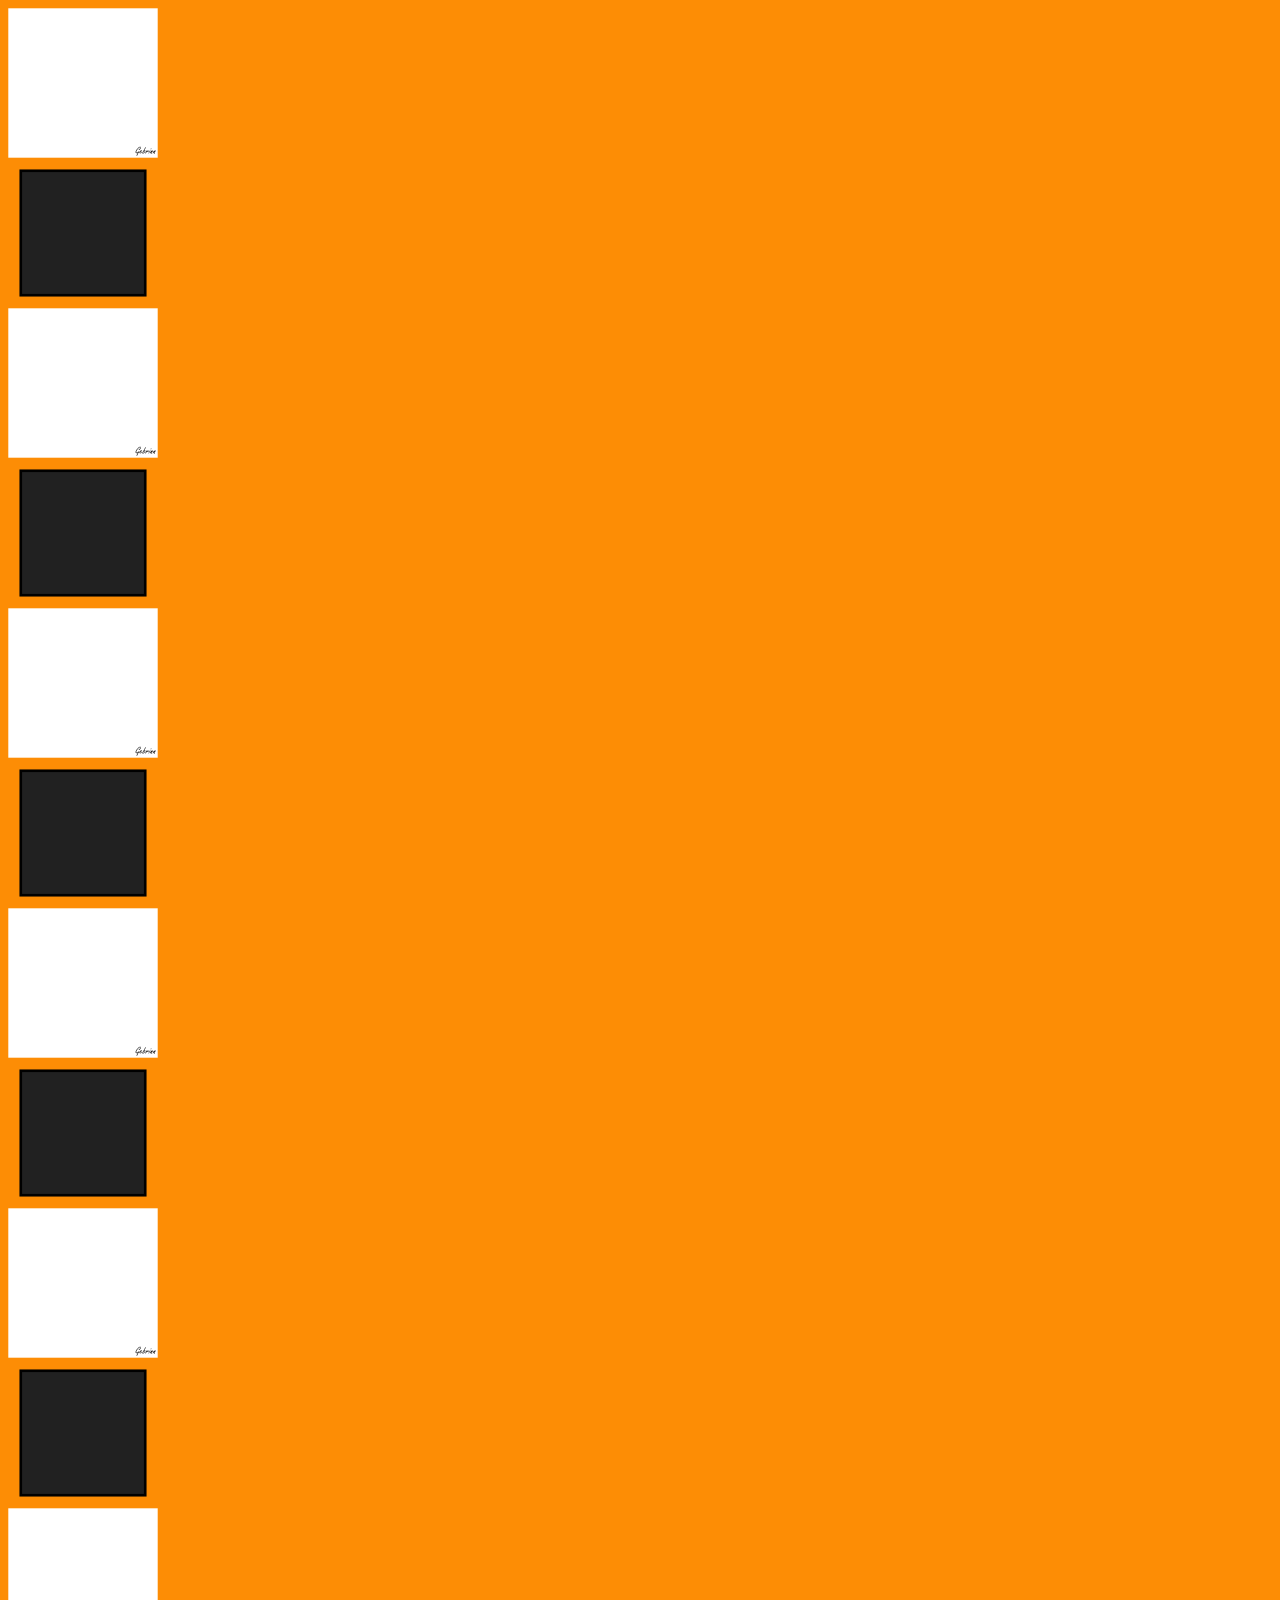
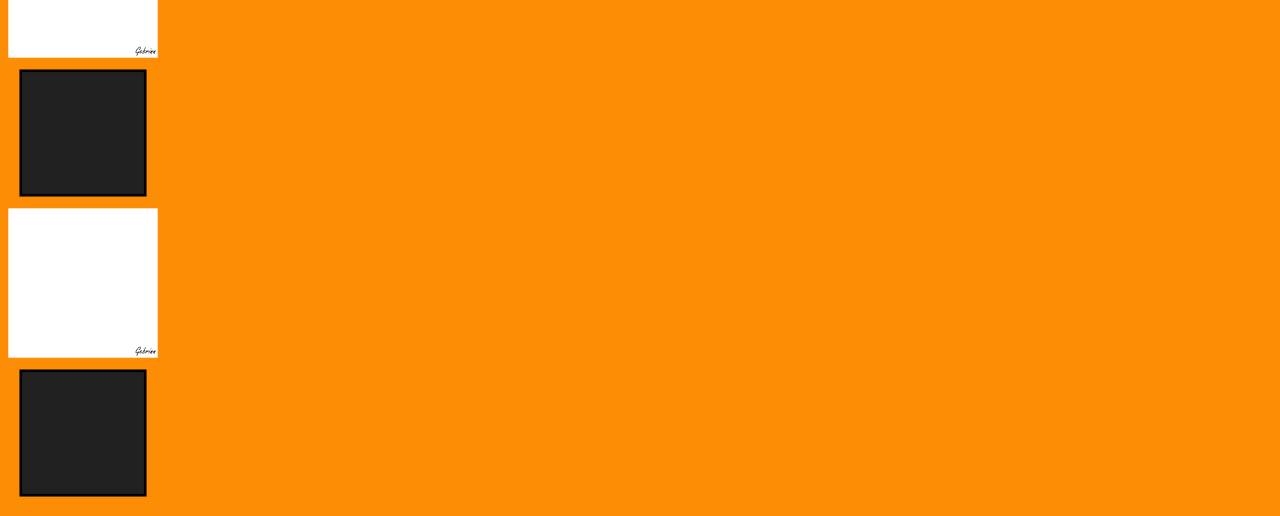
<file: index.html>
<html lang="en">
<head>
    <meta charset="UTF-8">
    <meta http-equiv="X-UA-Compatible" content="IE=edge">
    <meta name="viewport" content="width=device-width, initial-scale=1.0">
    <title>Página Inicial</title>
    <link href="https://cdn.jsdelivr.net/npm/bootstrap@5.3.1/dist/css/bootstrap.min.css" rel="stylesheet" integrity="sha384-4bw+/aepP/YC94hEpVNVgiZdgIC5+VKNBQNGCHeKRQN+PtmoHDEXuppvnDJzQIu9" crossorigin="anonymous">
    <link rel="stylesheet" type="text/css" href="style.css" media="screen" />
    <script src="https://cdn.jsdelivr.net/npm/@popperjs/core@2.11.8/dist/umd/popper.min.js" integrity="sha384-I7E8VVD/ismYTF4hNIPjVp/Zjvgyol6VFvRkX/vR+Vc4jQkC+hVqc2pM8ODewa9r" crossorigin="anonymous"></script>
<script src="https://cdn.jsdelivr.net/npm/bootstrap@5.3.1/dist/js/bootstrap.min.js" integrity="sha384-Rx+T1VzGupg4BHQYs2gCW9It+akI2MM/mndMCy36UVfodzcJcF0GGLxZIzObiEfa" crossorigin="anonymous"></script>
</head>
<body>
 <div class="row">
    <div class="col">
        <img src="quadrado-branco-png-3-Copy-1.png" width="150" height="150"> 
        </div>
        <div class="col">
            <img src="untitleddesign_2_original-1-300x300.png"width="150" height="150">
        </div>

        <div class="col">
            <img src="quadrado-branco-png-3-Copy-1.png" width="150" height="150"> 
            </div>
            <div class="col">
                <img src="untitleddesign_2_original-1-300x300.png"width="150" height="150">
            </div>

            <div class="col">
                <img src="quadrado-branco-png-3-Copy-1.png" width="150" height="150"> 
                </div>
                <div class="col">
                    <img src="untitleddesign_2_original-1-300x300.png"width="150" height="150">
                </div>

                <div class="col">
                    <img src="quadrado-branco-png-3-Copy-1.png" width="150" height="150"> 
                    </div>



 </div>

 <div class="row">             
    <div class="col">
        <img src="untitleddesign_2_original-1-300x300.png" width="150" height="150"> 
        </div>
        <div class="col">
            <img src="quadrado-branco-png-3-Copy-1.png" width="150" height="150">
        </div>


        <div class="col">
            <img src="untitleddesign_2_original-1-300x300.png" width="150" height="150"> 
            </div>
            <div class="col">
                <img src="quadrado-branco-png-3-Copy-1.png"width="150" height="150">
            </div>

            <div class="col">
                <img src="untitleddesign_2_original-1-300x300.png" width="150" height="150"> 
                </div>
                <div class="col">
                    <img src="quadrado-branco-png-3-Copy-1.png"width="150" height="150">
                </div>

                <div class="col">
                    <img src="untitleddesign_2_original-1-300x300.png" width="150" height="150"> 
                    </div>
                    

               

 </div>

                

                    

                       
</body> 
</html>
</file>
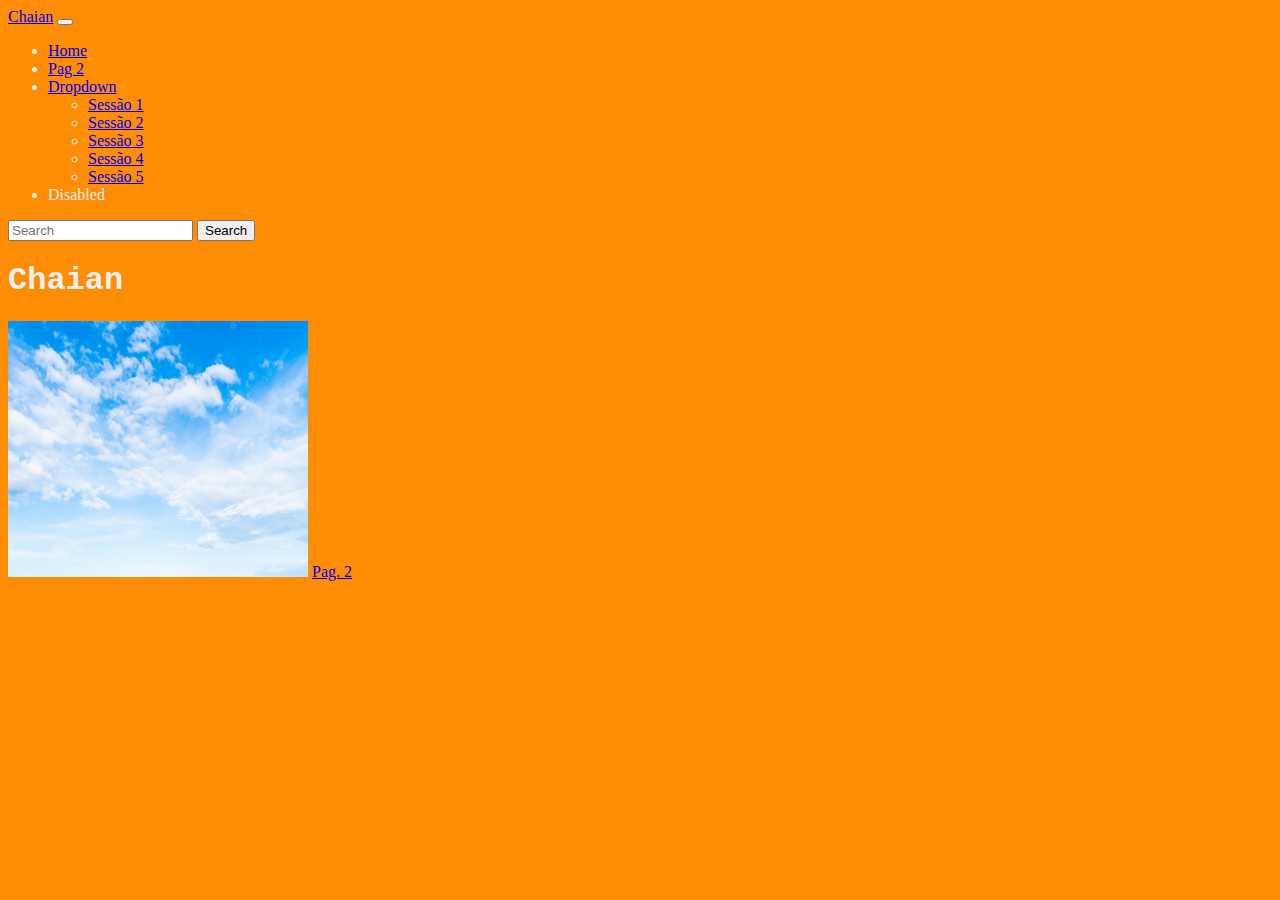
<file: index2.html>
<!DOCTYPE html>
<html lang="en">
<head>
    <meta charset="UTF-8">
    <meta http-equiv="X-UA-Compatible" content="IE=edge">
    <meta name="viewport" content="width=device-width, initial-scale=1.0">
    <title>Chaian</title>
    <link href="https://cdn.jsdelivr.net/npm/bootstrap@5.3.1/dist/css/bootstrap.min.css" rel="stylesheet" integrity="sha384-4bw+/aepP/YC94hEpVNVgiZdgIC5+VKNBQNGCHeKRQN+PtmoHDEXuppvnDJzQIu9" crossorigin="anonymous">
    <link rel="stylesheet" type="text/css" href="style.css" media="screen" />
    <script src="https://cdn.jsdelivr.net/npm/@popperjs/core@2.11.8/dist/umd/popper.min.js" integrity="sha384-I7E8VVD/ismYTF4hNIPjVp/Zjvgyol6VFvRkX/vR+Vc4jQkC+hVqc2pM8ODewa9r" crossorigin="anonymous"></script>
<script src="https://cdn.jsdelivr.net/npm/bootstrap@5.3.1/dist/js/bootstrap.min.js" integrity="sha384-Rx+T1VzGupg4BHQYs2gCW9It+akI2MM/mndMCy36UVfodzcJcF0GGLxZIzObiEfa" crossorigin="anonymous"></script>
</head>
<body>
    <nav class="navbar navbar-expand-lg bg-body-tertiary">
        <div class="container-fluid">
          <a class="navbar-brand" href="index.html">Chaian</a>
          <button class="navbar-toggler" type="button" data-bs-toggle="collapse" data-bs-target="#navbarSupportedContent" aria-controls="navbarSupportedContent" aria-expanded="false" aria-label="Toggle navigation">
            <span class="navbar-toggler-icon"></span>
          </button>
          <div class="collapse navbar-collapse" id="navbarSupportedContent">
            <ul class="navbar-nav me-auto mb-2 mb-lg-0">
              <li class="nav-item">
                <a class="nav-link active" aria-current="page" href="#">Home</a>
              </li>
              <li class="nav-item">
                <a class="nav-link" href="sessao1.html">Pag 2</a>
              </li>
              <li class="nav-item dropdown">
                <a class="nav-link dropdown-toggle" href="#" role="button" data-bs-toggle="dropdown" aria-expanded="false">
                  Dropdown
                </a>
                <ul class="dropdown-menu">
                  <li><a class="dropdown-item" href="sessao1.html">Sessão 1</a></li>
                  <li><a class="dropdown-item" href="sessao2.html">Sessão 2</a></li>
                  <li><a class="dropdown-item" href="sessao3.html">Sessão 3</a></li>
                  <li><a class="dropdown-item" href="sessao4.html">Sessão 4</a></li>
                  <li><a class="dropdown-item" href="sessao5.html">Sessão 5</a></li>
                </ul>
              </li>
              <li class="nav-item">
                <a class="nav-link disabled" aria-disabled="true">Disabled</a>
              </li>
            </ul>
            <form class="d-flex" role="search">
              <input class="form-control me-2" type="search" placeholder="Search" aria-label="Search">
              <button class="btn btn-outline-success" type="submit">Search</button>
            </form>
          </div>
        </div>
      </nav>
      <div class="container">
        <h1>Chaian</h1>
      </div>
      <div class="container">
        <img src="nuvem-branca-no-ceu-azul_74190-2381.avif" alt="1S" width="300" height="256"></td>
        <a href="sessao1.html">Pag. 2</a>
      </div>
   </body>
</html>
</file>
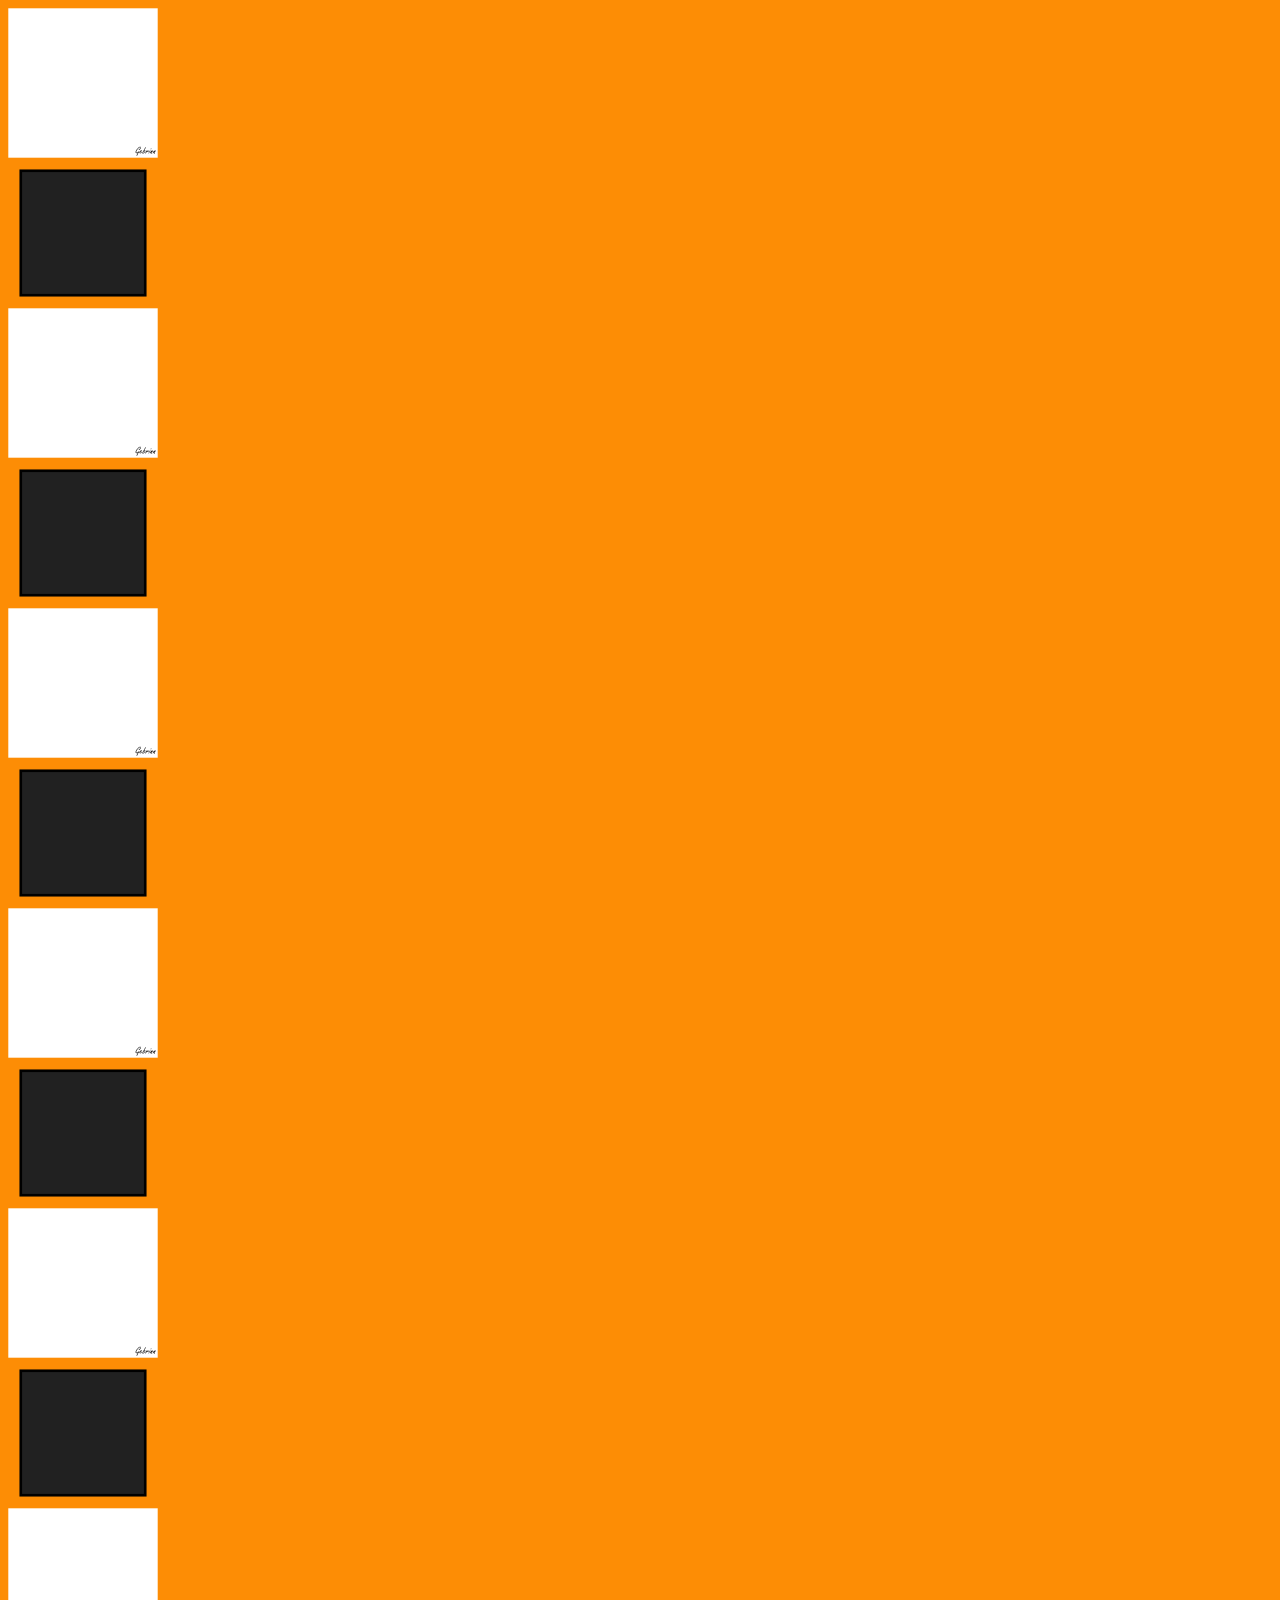
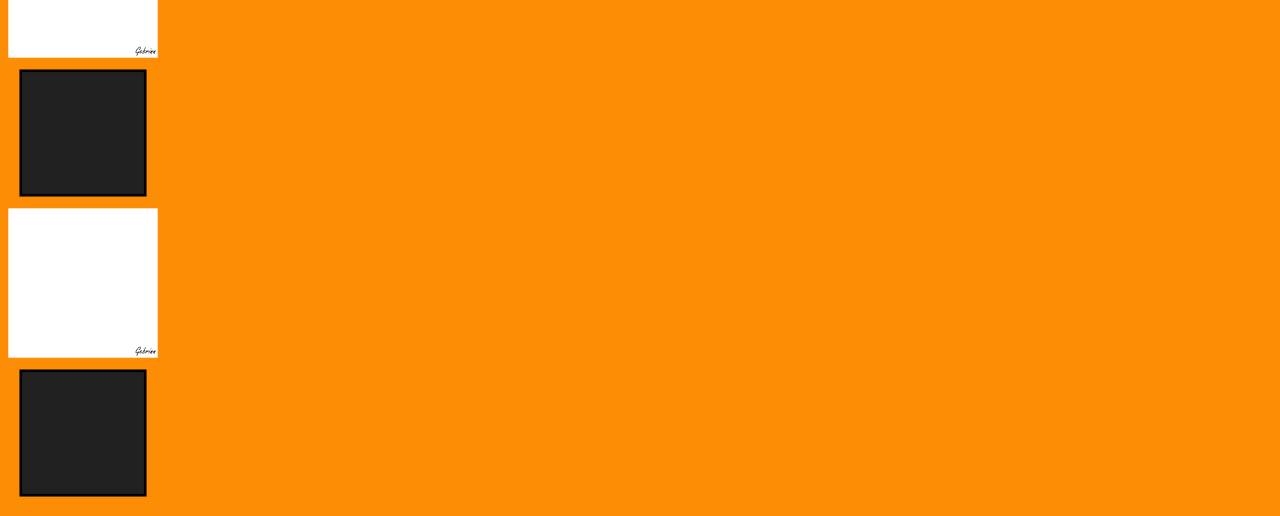
<file: index3.html>
<html lang="en">
<head>
    <meta charset="UTF-8">
    <meta http-equiv="X-UA-Compatible" content="IE=edge">
    <meta name="viewport" content="width=device-width, initial-scale=1.0">
    <title>Página Inicial</title>
    <link href="https://cdn.jsdelivr.net/npm/bootstrap@5.3.1/dist/css/bootstrap.min.css" rel="stylesheet" integrity="sha384-4bw+/aepP/YC94hEpVNVgiZdgIC5+VKNBQNGCHeKRQN+PtmoHDEXuppvnDJzQIu9" crossorigin="anonymous">
    <link rel="stylesheet" type="text/css" href="style.css" media="screen" />
    <script src="https://cdn.jsdelivr.net/npm/@popperjs/core@2.11.8/dist/umd/popper.min.js" integrity="sha384-I7E8VVD/ismYTF4hNIPjVp/Zjvgyol6VFvRkX/vR+Vc4jQkC+hVqc2pM8ODewa9r" crossorigin="anonymous"></script>
<script src="https://cdn.jsdelivr.net/npm/bootstrap@5.3.1/dist/js/bootstrap.min.js" integrity="sha384-Rx+T1VzGupg4BHQYs2gCW9It+akI2MM/mndMCy36UVfodzcJcF0GGLxZIzObiEfa" crossorigin="anonymous"></script>
</head>
<body>
 <div class="row">
    <div class="col">
        <img src="quadrado-branco-png-3-Copy-1.png" width="150" height="150"> 
        </div>
        <div class="col">
            <img src="untitleddesign_2_original-1-300x300.png"width="150" height="150">
        </div>

        <div class="col">
            <img src="quadrado-branco-png-3-Copy-1.png" width="150" height="150"> 
            </div>
            <div class="col">
                <img src="untitleddesign_2_original-1-300x300.png"width="150" height="150">
            </div>

            <div class="col">
                <img src="quadrado-branco-png-3-Copy-1.png" width="150" height="150"> 
                </div>
                <div class="col">
                    <img src="untitleddesign_2_original-1-300x300.png"width="150" height="150">
                </div>

                <div class="col">
                    <img src="quadrado-branco-png-3-Copy-1.png" width="150" height="150"> 
                    </div>



 </div>

 <div class="row">             
    <div class="col">
        <img src="untitleddesign_2_original-1-300x300.png" width="150" height="150"> 
        </div>
        <div class="col">
            <img src="quadrado-branco-png-3-Copy-1.png" width="150" height="150">
        </div>


        <div class="col">
            <img src="untitleddesign_2_original-1-300x300.png" width="150" height="150"> 
            </div>
            <div class="col">
                <img src="quadrado-branco-png-3-Copy-1.png"width="150" height="150">
            </div>

            <div class="col">
                <img src="untitleddesign_2_original-1-300x300.png" width="150" height="150"> 
                </div>
                <div class="col">
                    <img src="quadrado-branco-png-3-Copy-1.png"width="150" height="150">
                </div>

                <div class="col">
                    <img src="untitleddesign_2_original-1-300x300.png" width="150" height="150"> 
                    </div>
                    

               

 </div>

                

                    

                       
</body> 
</html>
</file>
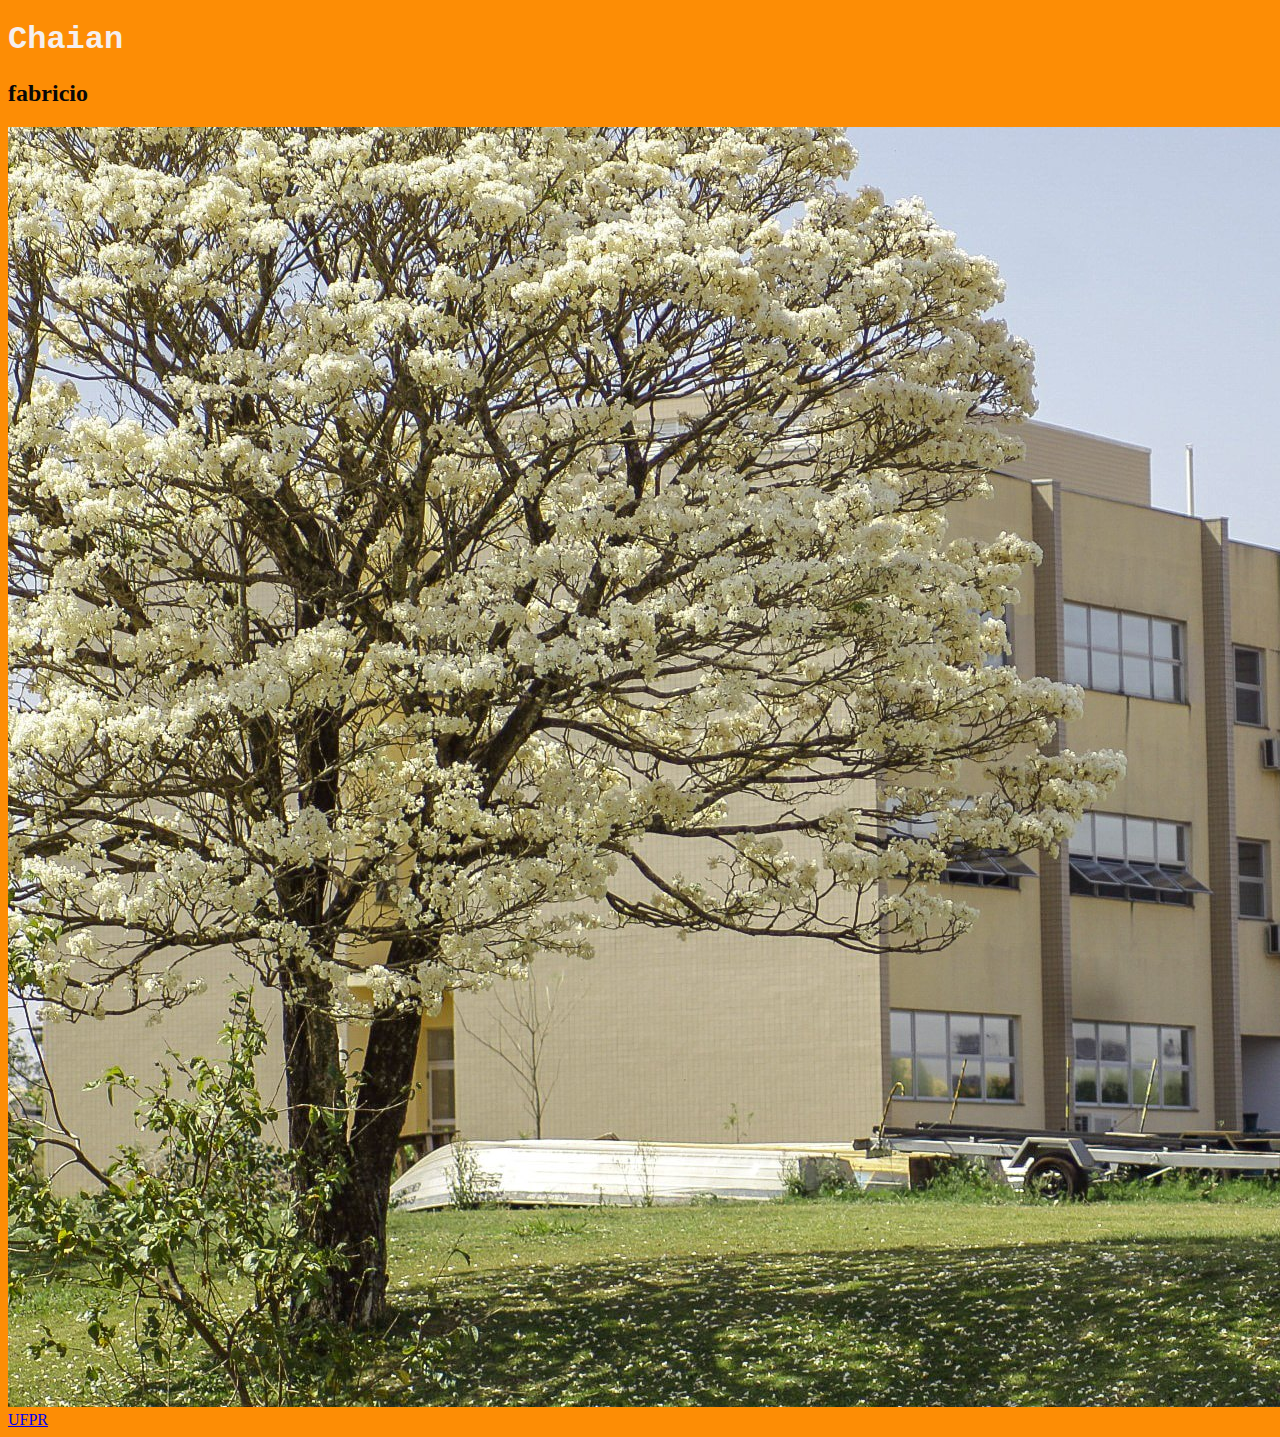
<file: index4.html>
<!DOCTYPE html>
<html lang="en">
<head>
    <meta charset="UTF-8">
    <meta name="viewport" content="width=device-width, initial-scale=1.0">
    <title>Chaian</title>
    <link rel="stylesheet" type="text/css" href="style.css" media="screen"/>
</head>
<body>
    <h1>Chaian</h1>
    <h2>fabricio</h2>
    <img src="70294478_3313134422037706_4506599146630676480_n.jpg" alt="UFPR">
    <a href="file:///tmp/guest-0ytmc9/Documentos/70294478_3313134422037706_4506599146630676480_n.jpg">UFPR</a>
</body>
</html>
</file>
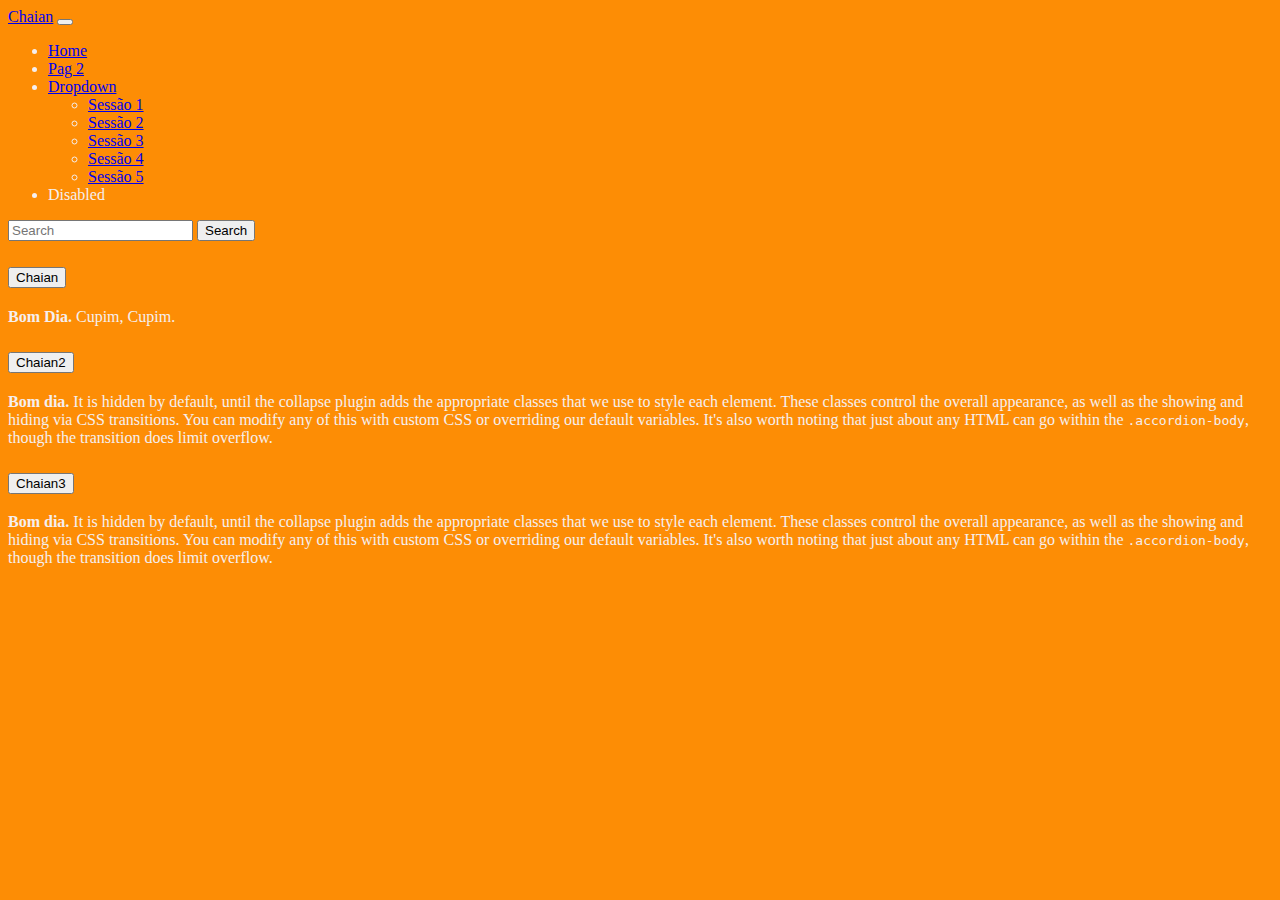
<file: sessao1.html>
<!DOCTYPE html>
<html lang="en">
<head>
    <meta charset="UTF-8">
    <link href="https://cdn.jsdelivr.net/npm/bootstrap@5.3.1/dist/css/bootstrap.min.css" rel="stylesheet" integrity="sha384-4bw+/aepP/YC94hEpVNVgiZdgIC5+VKNBQNGCHeKRQN+PtmoHDEXuppvnDJzQIu9" crossorigin="anonymous">
    <meta name="viewport" content="width=>, initial-scale=1.0">
    <title>sessao1</title>
    <link href="https://cdn.jsdelivr.net/npm/bootstrap@5.3.1/dist/css/bootstrap.min.css" rel="stylesheet" integrity="sha384-4bw+/aepP/YC94hEpVNVgiZdgIC5+VKNBQNGCHeKRQN+PtmoHDEXuppvnDJzQIu9" crossorigin="anonymous">
    <link rel="stylesheet" type="text/css" href="style.css" media="screen" />
    <script src="https://cdn.jsdelivr.net/npm/@popperjs/core@2.11.8/dist/umd/popper.min.js" integrity="sha384-I7E8VVD/ismYTF4hNIPjVp/Zjvgyol6VFvRkX/vR+Vc4jQkC+hVqc2pM8ODewa9r" crossorigin="anonymous"></script>
<script src="https://cdn.jsdelivr.net/npm/bootstrap@5.3.1/dist/js/bootstrap.min.js" integrity="sha384-Rx+T1VzGupg4BHQYs2gCW9It+akI2MM/mndMCy36UVfodzcJcF0GGLxZIzObiEfa" crossorigin="anonymous"></script>
</head>
</head>
<body>
</div>
  <nav class="navbar navbar-expand-lg bg-body-tertiary">
    <div class="container-fluid">
      <a class="navbar-brand" href="index.html">Chaian</a>
      <button class="navbar-toggler" type="button" data-bs-toggle="collapse" data-bs-target="#navbarSupportedContent" aria-controls="navbarSupportedContent" aria-expanded="false" aria-label="Toggle navigation">
        <span class="navbar-toggler-icon"></span>
      </button>
      <div class="collapse navbar-collapse" id="navbarSupportedContent">
        <ul class="navbar-nav me-auto mb-2 mb-lg-0">
          <li class="nav-item">
            <a class="nav-link active" aria-current="page" href="#">Home</a>
          </li>
          <li class="nav-item">
            <a class="nav-link" href="sessao1.html">Pag 2</a>
          </li>
          <li class="nav-item dropdown">
            <a class="nav-link dropdown-toggle" href="#" role="button" data-bs-toggle="dropdown" aria-expanded="false">
              Dropdown
            </a>
            <ul class="dropdown-menu">
              <li><a class="dropdown-item" href="sessao1.html">Sessão 1</a></li>
              <li><a class="dropdown-item" href="sessao2.html">Sessão 2</a></li>
              <li><a class="dropdown-item" href="sessao3.html">Sessão 3</a></li>
              <li><a class="dropdown-item" href="sessao4.html">Sessão 4</a></li>
              <li><a class="dropdown-item" href="sessao5.html">Sessão 5</a></li>
            </ul>
          </li>
          <li class="nav-item">
            <a class="nav-link disabled" aria-disabled="true">Disabled</a>
          </li>
        </ul>
        <form class="d-flex" role="search">
          <input class="form-control me-2" type="search" placeholder="Search" aria-label="Search">
          <button class="btn btn-outline-success" type="submit">Search</button>
        </form>
      </div>
    </div>
  </nav>
  <div class="container">
  <div class="accordion" id="accordionExample">
  <div class="accordion-item">
    <h2 class="accordion-header">
      <button class="accordion-button" type="button" data-bs-toggle="collapse" data-bs-target="#collapseOne" aria-expanded="true" aria-controls="collapseOne">
        Chaian
      </button>
    </h2>
    <div id="collapseOne" class="accordion-collapse collapse show" data-bs-parent="#accordionExample">
      <div class="accordion-body">
        <strong>Bom Dia.</strong> Cupim, Cupim.
      </div>
    </div>
  </div>
  <div class="accordion-item">
    <h2 class="accordion-header">
      <button class="accordion-button collapsed" type="button" data-bs-toggle="collapse" data-bs-target="#collapseTwo" aria-expanded="false" aria-controls="collapseTwo">
        Chaian2
      </button>
    </h2>
    <div id="collapseTwo" class="accordion-collapse collapse" data-bs-parent="#accordionExample">
      <div class="accordion-body">
        <strong>Bom dia.</strong> It is hidden by default, until the collapse plugin adds the appropriate classes that we use to style each element. These classes control the overall appearance, as well as the showing and hiding via CSS transitions. You can modify any of this with custom CSS or overriding our default variables. It's also worth noting that just about any HTML can go within the <code>.accordion-body</code>, though the transition does limit overflow.
      </div>
    </div>
  </div>
  <div class="accordion-item">
    <h2 class="accordion-header">
      <button class="accordion-button collapsed" type="button" data-bs-toggle="collapse" data-bs-target="#collapseThree" aria-expanded="false" aria-controls="collapseThree">
        Chaian3
      </button>
    </h2>
    <div id="collapseThree" class="accordion-collapse collapse" data-bs-parent="#accordionExample">
      <div class="accordion-body">
        <strong>Bom dia.</strong> It is hidden by default, until the collapse plugin adds the appropriate classes that we use to style each element. These classes control the overall appearance, as well as the showing and hiding via CSS transitions. You can modify any of this with custom CSS or overriding our default variables. It's also worth noting that just about any HTML can go within the <code>.accordion-body</code>, though the transition does limit overflow.
      </div>
    </div>
  </div>
</div>
</body>
</html>
</file>
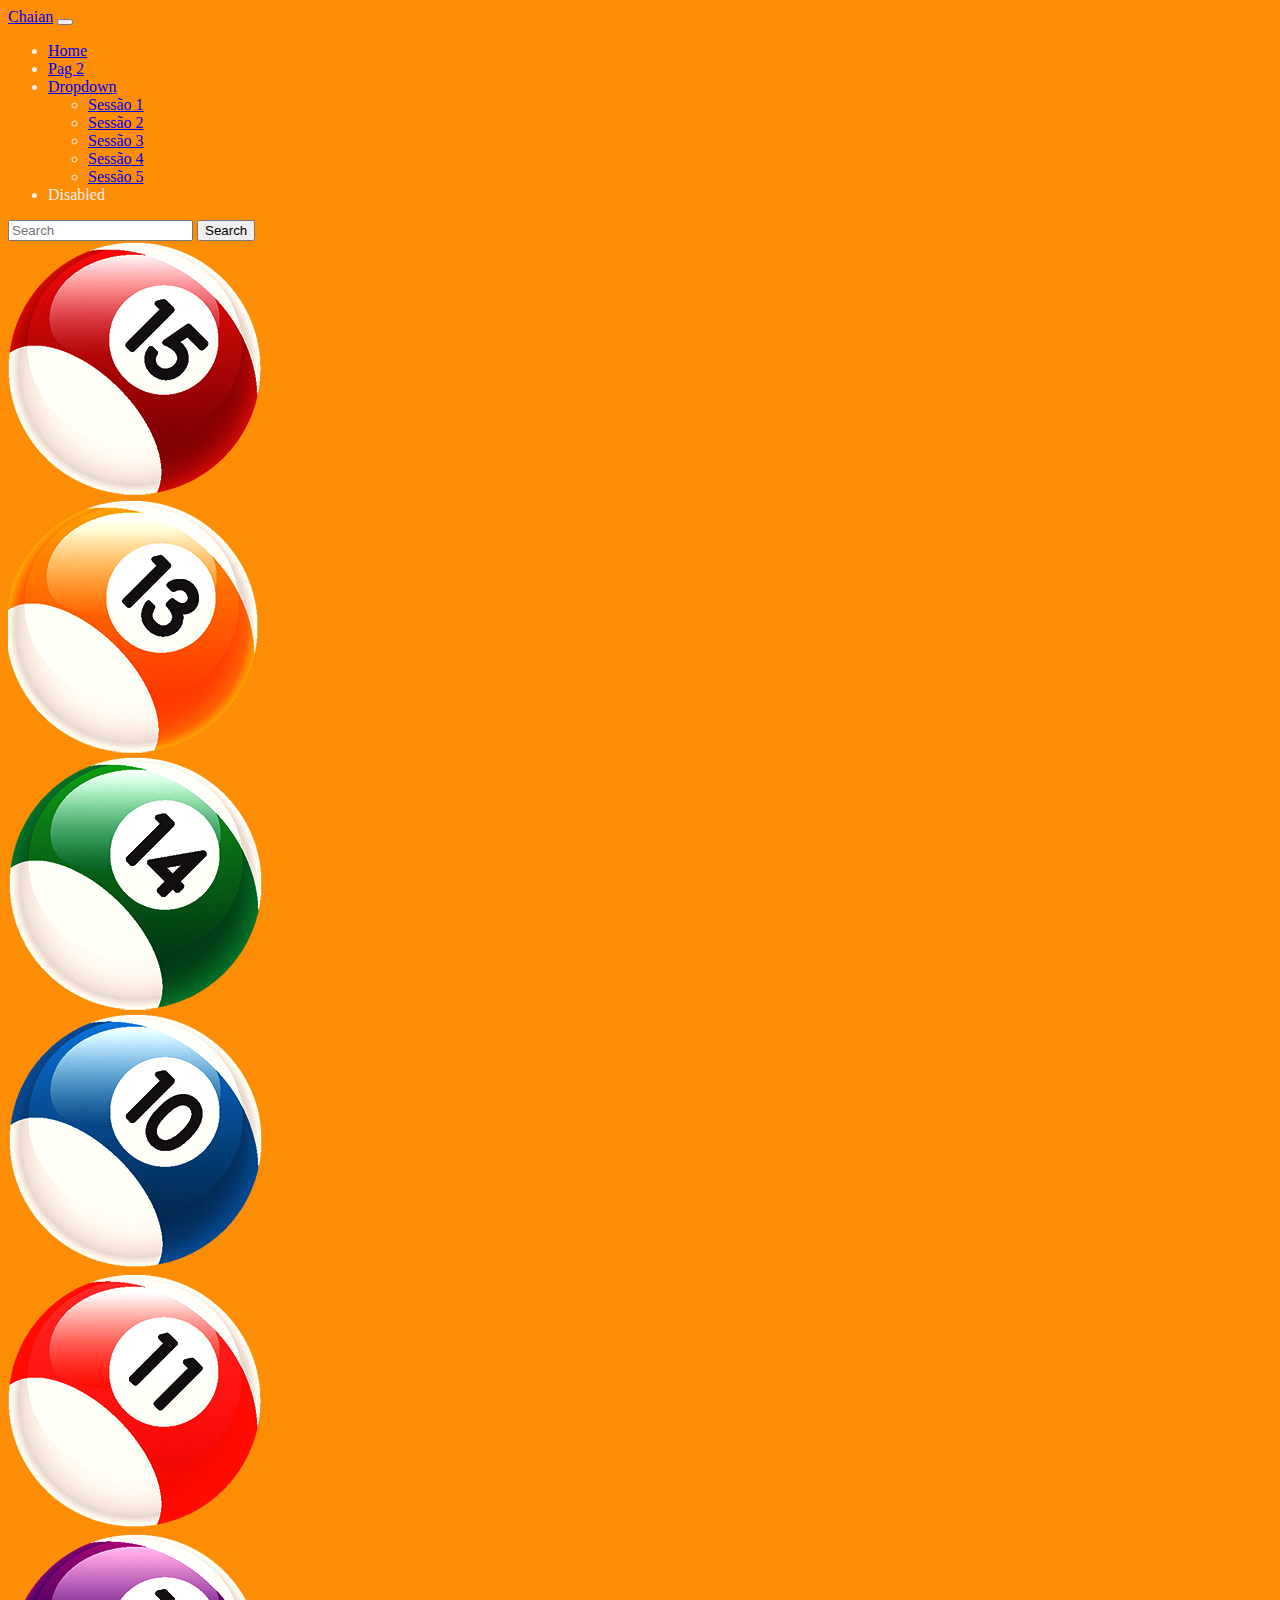
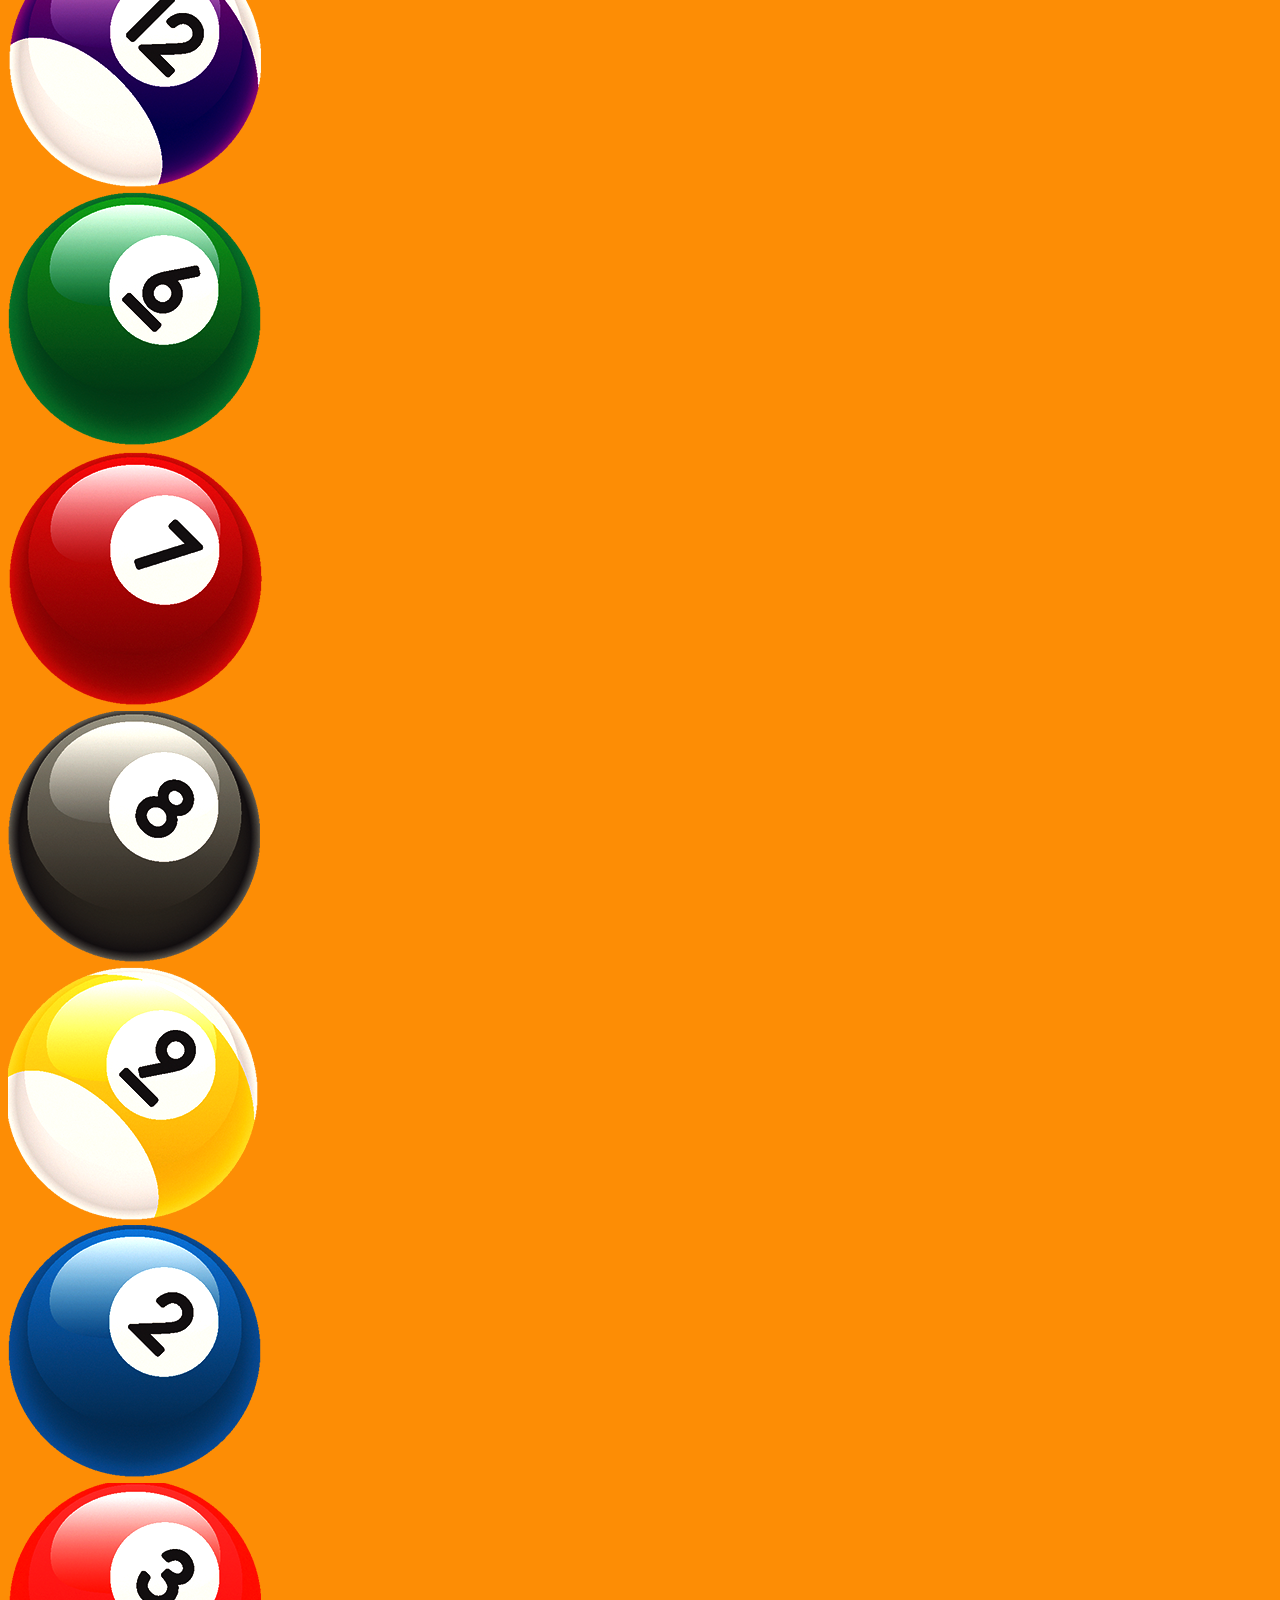
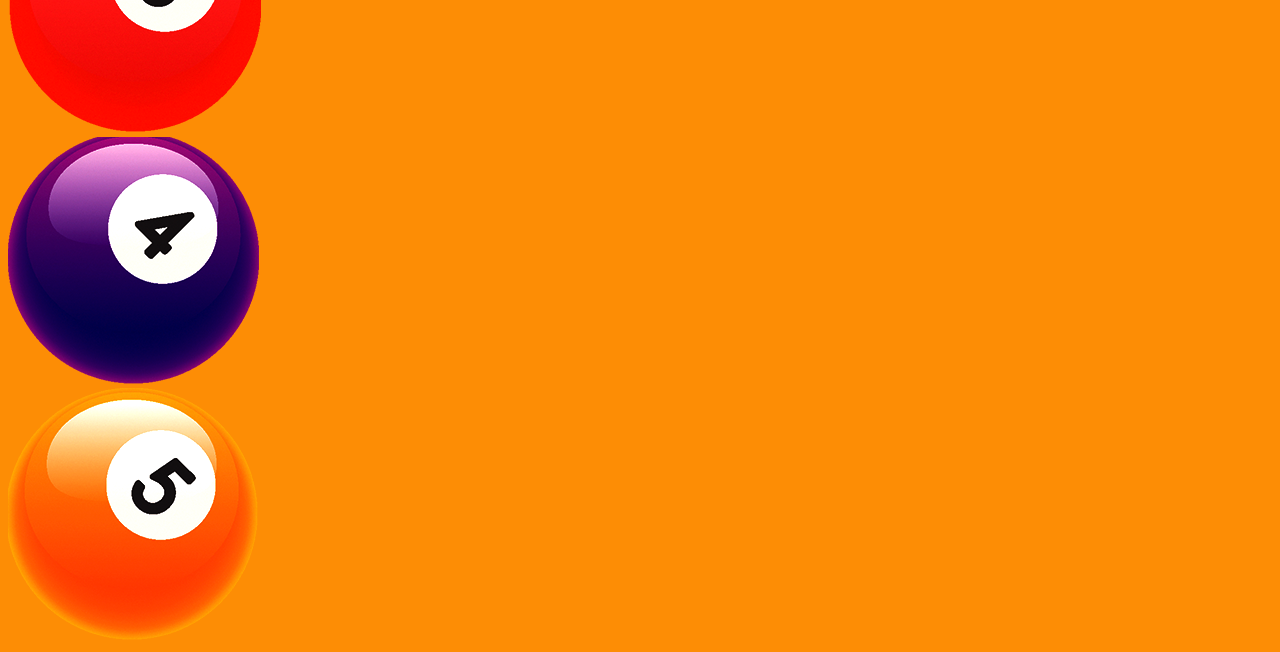
<file: sessao2.html>
<!DOCTYPE html>
<html lang="en">
<head>
    <meta charset="UTF-8">
    <link href="https://cdn.jsdelivr.net/npm/bootstrap@5.3.1/dist/css/bootstrap.min.css" rel="stylesheet" integrity="sha384-4bw+/aepP/YC94hEpVNVgiZdgIC5+VKNBQNGCHeKRQN+PtmoHDEXuppvnDJzQIu9" crossorigin="anonymous">
    <meta name="viewport" content="width=>, initial-scale=1.0">
    <title>sessao2</title>
    <link href="https://cdn.jsdelivr.net/npm/bootstrap@5.3.1/dist/css/bootstrap.min.css" rel="stylesheet" integrity="sha384-4bw+/aepP/YC94hEpVNVgiZdgIC5+VKNBQNGCHeKRQN+PtmoHDEXuppvnDJzQIu9" crossorigin="anonymous">
    <link rel="stylesheet" type="text/css" href="style.css" media="screen" />
    <script src="https://cdn.jsdelivr.net/npm/@popperjs/core@2.11.8/dist/umd/popper.min.js" integrity="sha384-I7E8VVD/ismYTF4hNIPjVp/Zjvgyol6VFvRkX/vR+Vc4jQkC+hVqc2pM8ODewa9r" crossorigin="anonymous"></script>
<script src="https://cdn.jsdelivr.net/npm/bootstrap@5.3.1/dist/js/bootstrap.min.js" integrity="sha384-Rx+T1VzGupg4BHQYs2gCW9It+akI2MM/mndMCy36UVfodzcJcF0GGLxZIzObiEfa" crossorigin="anonymous"></script>
</head>
</head>
<body>
  <nav class="navbar navbar-expand-lg bg-body-tertiary">
    <div class="container-fluid">
      <a class="navbar-brand" href="index.html">Chaian</a>
      <button class="navbar-toggler" type="button" data-bs-toggle="collapse" data-bs-target="#navbarSupportedContent" aria-controls="navbarSupportedContent" aria-expanded="false" aria-label="Toggle navigation">
        <span class="navbar-toggler-icon"></span>
      </button>
      <div class="collapse navbar-collapse" id="navbarSupportedContent">
        <ul class="navbar-nav me-auto mb-2 mb-lg-0">
          <li class="nav-item">
            <a class="nav-link active" aria-current="page" href="#">Home</a>
          </li>
          <li class="nav-item">
            <a class="nav-link" href="sessao1.html">Pag 2</a>
          </li>
          <li class="nav-item dropdown">
            <a class="nav-link dropdown-toggle" href="#" role="button" data-bs-toggle="dropdown" aria-expanded="false">
              Dropdown
            </a>
            <ul class="dropdown-menu">
              <li><a class="dropdown-item" href="sessao1.html">Sessão 1</a></li>
              <li><a class="dropdown-item" href="sessao2.html">Sessão 2</a></li>
              <li><a class="dropdown-item" href="sessao3.html">Sessão 3</a></li>
              <li><a class="dropdown-item" href="sessao4.html">Sessão 4</a></li>
              <li><a class="dropdown-item" href="sessao5.html">Sessão 5</a></li>
            </ul>
          </li>
          <li class="nav-item">
            <a class="nav-link disabled" aria-disabled="true">Disabled</a>
          </li>
        </ul>
        <form class="d-flex" role="search">
          <input class="form-control me-2" type="search" placeholder="Search" aria-label="Search">
          <button class="btn btn-outline-success" type="submit">Search</button>
        </form>
      </div>
    </div>
  </nav>
  <div class="container text-center py-5">
    <div class="row gy-5">
      <div class="col-4 py-0 my-0">
      </div>
      <div class="col-2 py-0 my-0">
        <img src="./Sessão 2_files/15.png" alt="bola1">
      </div>
      <div class="row gy-5">
        <div class="col-3 py-0 my-0">
        </div>
        <div class="col-2 py-0 my-0">
          <img src="./Sessão 2_files/13.png" alt="bola13">
        </div>
        <div class="col-2 py-0 my-0">
          <img src="./Sessão 2_files/14.png" alt="bola14">
        </div>
      </div>
      <div class="row gy-5">
        <div class="col-2 py-0 my-0">    
        </div>
        <div class="col-2 py-0 my-0">
          <img src="./Sessão 2_files/10.png" alt="bola10">
        </div>
        <div class="col-2 py-0 my-0">
          <img src="./Sessão 2_files/11.png" alt="bola11">
        </div>
        <div class="col-2 py-0 my-0">
            <img src="./Sessão 2_files/12.png" alt="bola12">
          </div>
      </div>
      <div class="row gy-5">
        <div class="col-1">   
        </div>
        <div class="col-2 py-0 my-0">
          <img src="./Sessão 2_files/6.png" alt="bola6">
        </div>
        <div class="col-2 py-0 my-0">
          <img src="./Sessão 2_files/7.png" alt="bola7">
        </div>
        <div class="col-2 py-0 my-0">
            <img src="./Sessão 2_files/8.png" alt="bola8">
          </div>
        <div class="col-2 py-0 my-0">
            <img src="./Sessão 2_files/9.png" alt="bola9">
        </div>  
      </div> 
    <div class="row gy-5">
      <div class="col-2 py-0 my-0">
        <img src="./Sessão 2_files/2.png" alt="bola2">
      </div>
      <div class="col-2 py-0 my-0">
        <img src="./Sessão 2_files/3.png" alt="bola3">
      </div>
      <div class="col-2">
        </div>
      <div class="col-2 py-0 my-0">
          <img src="./Sessão 2_files/4.png" alt="bola4">
        </div>
      <div class="col-2 py-0 my-0">
          <img src="./Sessão 2_files/5.png" alt="bola5">
      </div>      
  </div>
</body>
</html>
</file>
<file: style.css>
body{
    color: rgb(245, 239, 239);
    background-color: rgb(253, 141, 5);
}
  h1 {
    font-family: "Lucida Console", "Courier New", monospace;
  }
  h2 {
    color: rgb(8, 8, 8);
  }
</file>
